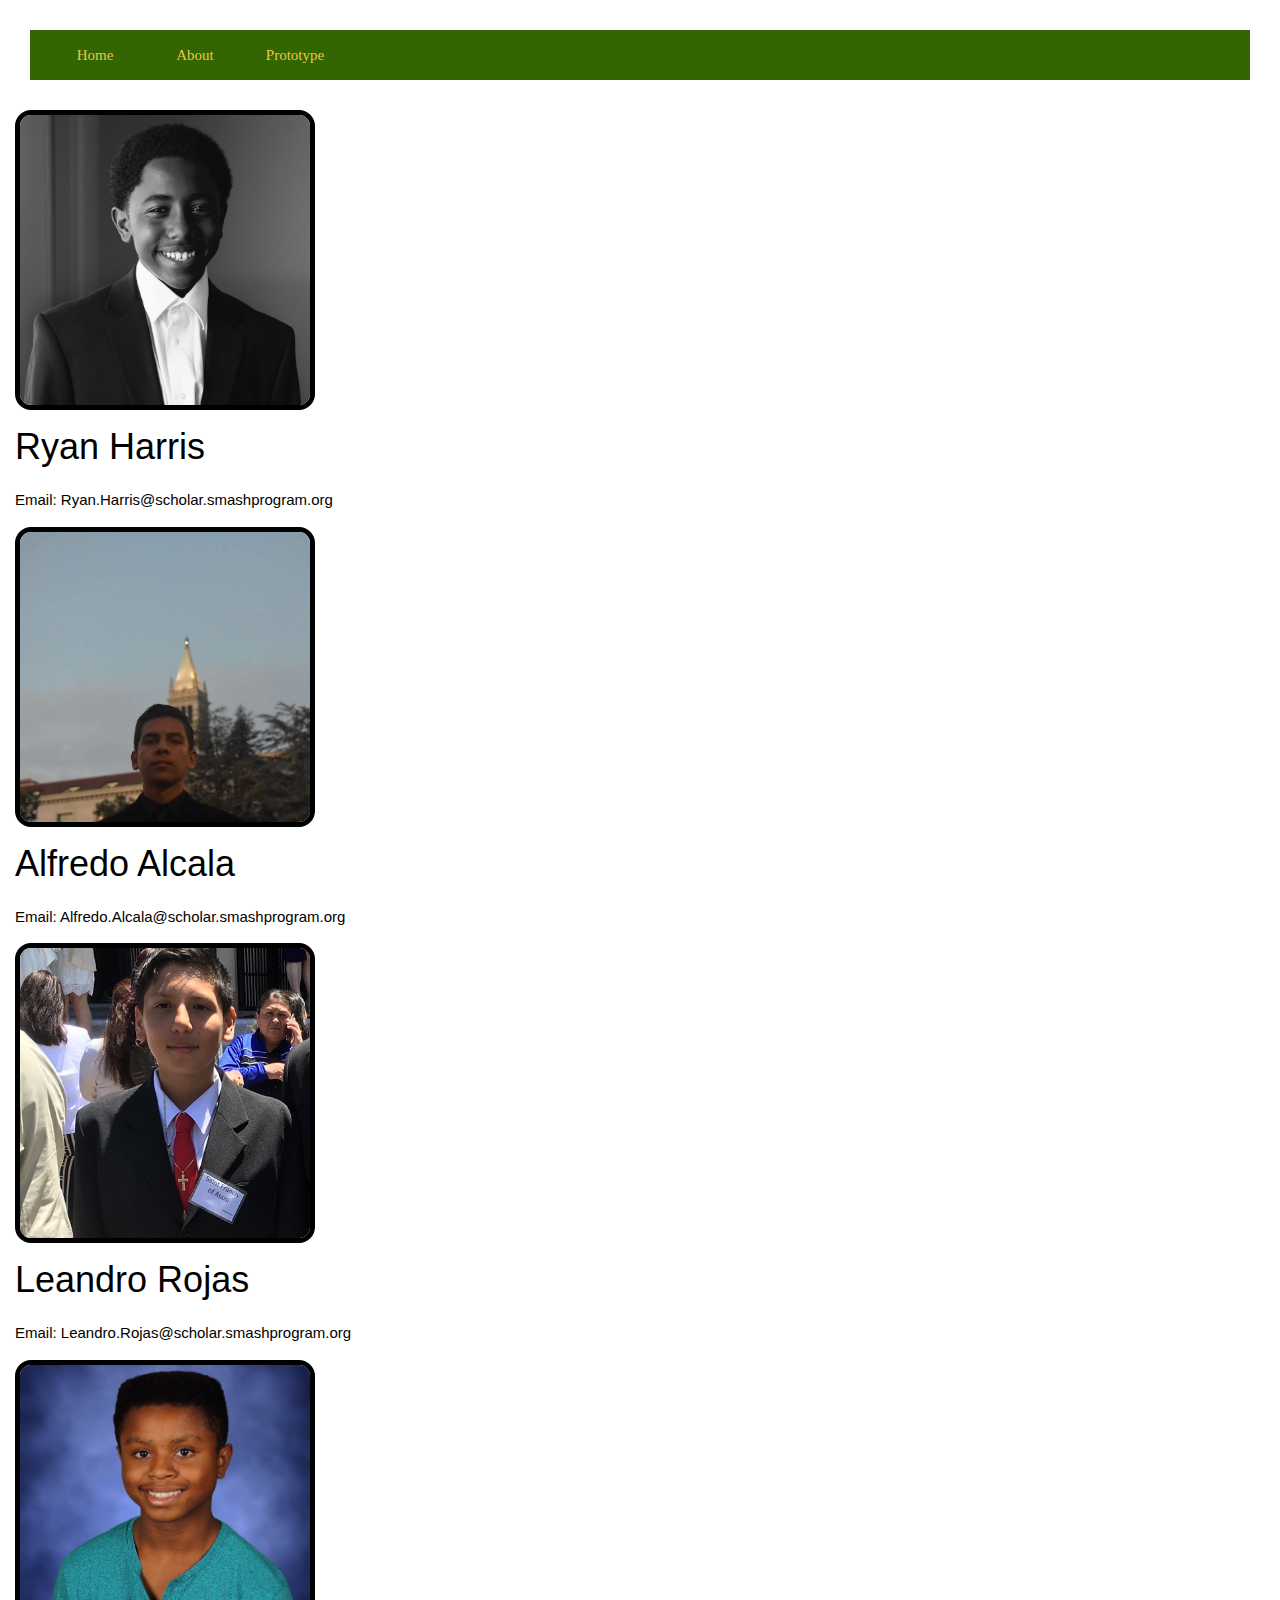
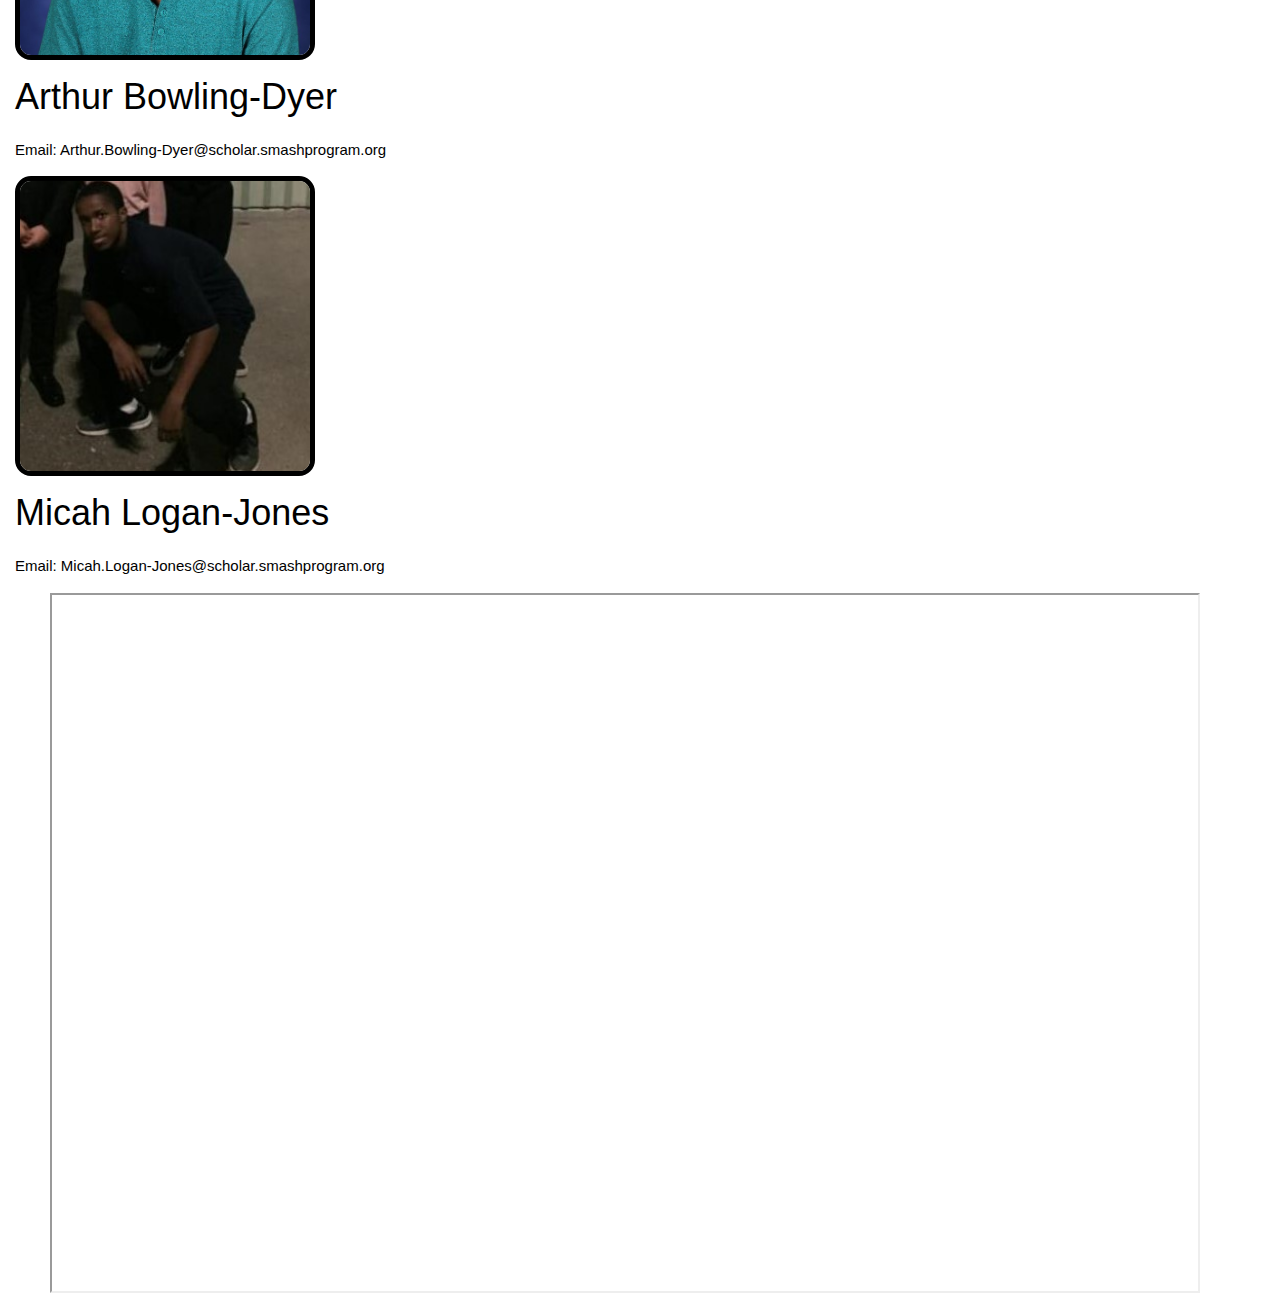
<file: FinalProject/FinalProjectContact.html>
<html>
     <head>
        <meta charset = "UTF-8">
        <meta name="viewport" content="width=device-width,"
        initial-scale=1.0>
        <title>E. coli</title>
        <link rel="stylesheet"href="FinalProjectContactStyle.css">
        <link rel="stylesheet" href="https://www.w3schools.com/w3css/4/w3.css">
    </head>
    <body>
        <ul><nav>
            <li><a href="FinalProjectIndex.html">Home</a></li>
             <li><a href="FinalProjectAbout.html">About</a></li>
            <li><a href="FinalProjectServices.html">Prototype</a></li>
        </nav></ul>    
         <img src="Ryan%20Pro.JPG" 
              class="w3-round-xlarge" 
              alt="Ryan's Portrait" 
              width="300px" 
              height="300px">
         <nav> 
          <h1>
           Ryan Harris
          </h1>
              <p> Email: Ryan.Harris@scholar.smashprogram.org </p>
         </nav>
         <img src="Alfredo Pro.JPG" 
              class="w3-round-xlarge" 
              alt="Alfredo's Portrait" 
              width="300px" 
              height="300px">
         <nav> 
          <h1>
           Alfredo Alcala
          </h1>
              <p> Email: Alfredo.Alcala@scholar.smashprogram.org </p>
         </nav>
         <img src="Leandro Pro.jpg"
              class="w3-round-xlarge"
              alt="Leandro's Portrait"
              width="300px" height="300px">
         <nav> 
          <h1>
           Leandro Rojas
          </h1>
              <p> Email: Leandro.Rojas@scholar.smashprogram.org </p>
         </nav>
         <img src="student_image (2).jpg"  
              class="w3-round-xlarge"
              alt="Arthur's Portrait" 
              width="300px" 
              height="300px">
         <nav> 
          <h1>
           Arthur Bowling-Dyer
          </h1>
              <p> Email: Arthur.Bowling-Dyer@scholar.smashprogram.org </p>
         </nav>
         <img src="Micah Logan-Jones.jpg" 
              class="w3-round-xlarge"
              alt="Micah's Portrait"
              width="300px" 
              height="300px">
         <nav> 
          <h1>
           Micah Logan-Jones
          </h1>
              <p> Email: Micah.Logan-Jones@scholar.smashprogram.org </p>
         </nav>
         <iframe src="https://docs.google.com/forms/d/e/1FAIpQLScdTMZHwEoztcmadiPyphvfpM7DFk82Xw-atHGdIIDyFJrDWw/viewform" 
                 width="1150" 
                 height="700">
        </iframe> 
     </body>
</html>
</file>
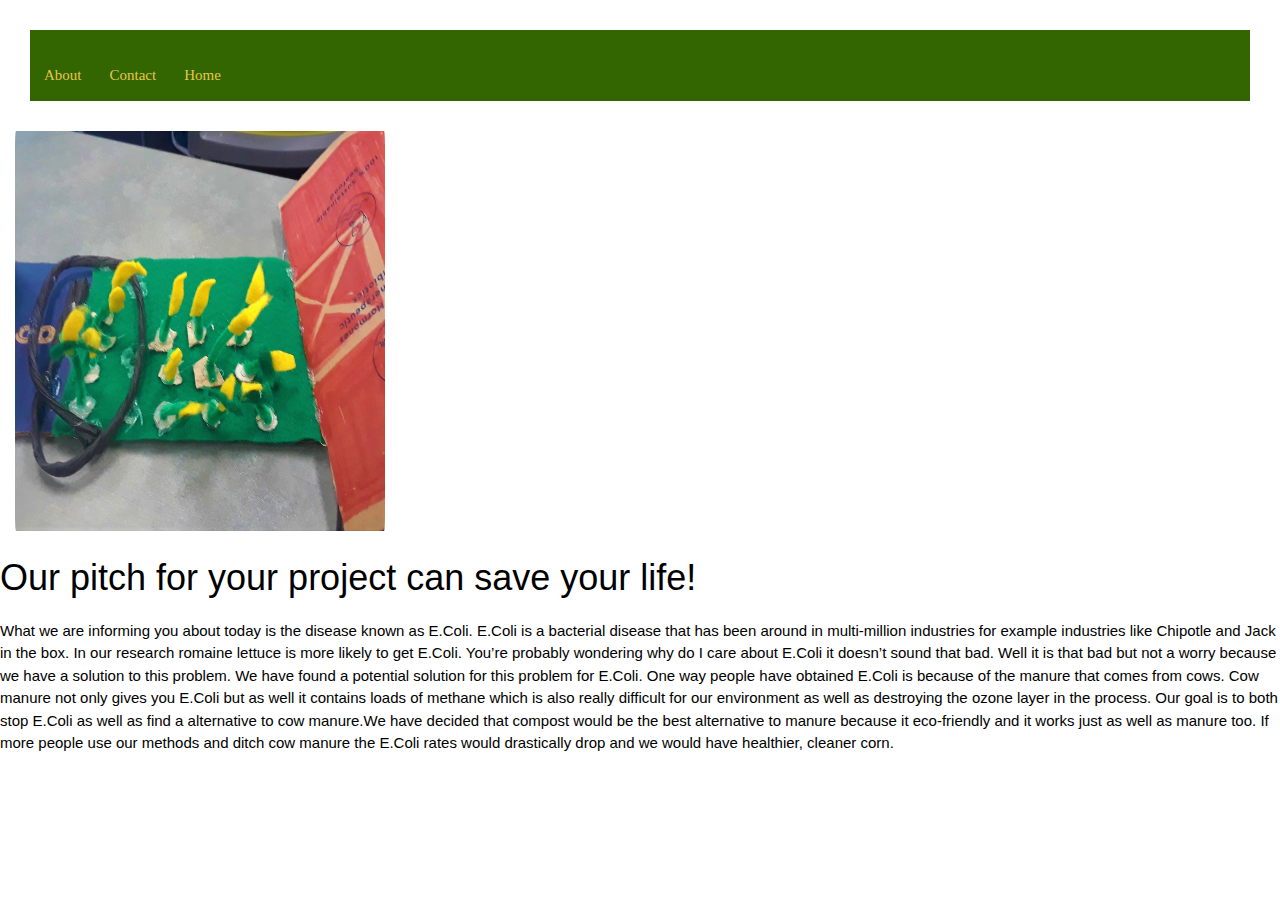
<file: FinalProject/FinalProjectServices.html>
<html>
     <head>
        <meta charset = "UTF-8">
        <meta name="viewport" content="width=device-width,"
        initial-scale=1.0>
        <title>e. coli</title>
        <link rel="stylesheet"href="FinalProjectServicesStyle.css">
	<link rel="stylesheet" href="https://www.w3schools.com/w3css/4/w3.css">
    </head>
    <body>
        <ul><nav>
            <li><a href="FinalProjectAbout.html">About</a></li>
            <li><a href="FinalProjectContact.html">Contact</a></li>
            <li><a href="FinalProjectIndex.html">Home</a></li>
        </nav></ul>
	    <img
              src="Corn Model.jpg" 
              class="w3-round-xlarge" 
              alt="Corn Model" 
              width="400px" 
              height="400px">
	   <nav> <h1> Our pitch for your project can save your life! </h1> 
	    <p>What we are informing you about today is the disease known as E.Coli. E.Coli is a bacterial disease that has been around in multi-million industries for example industries like Chipotle and Jack in the box. In our research romaine lettuce is more likely to get E.Coli. You’re probably wondering why do I care about E.Coli	it doesn’t sound that bad. Well it is that bad but not a worry because we have a solution to this problem. We have found a potential solution for this problem for E.Coli. 
	
One way people have obtained E.Coli is because of the manure that comes from cows. Cow manure not only gives you E.Coli but as well it contains loads of methane which is also really difficult for our environment as well as destroying the ozone layer in the process. Our goal is to both stop E.Coli as well as find a alternative to cow manure.We have decided that compost would be the best alternative to manure because it eco-friendly and it works just as well as manure too. If more people use our methods and ditch cow manure the E.Coli rates would drastically drop and we would have healthier, cleaner corn.
         </p>
	    </nav>
    </body>
</html>
</file>
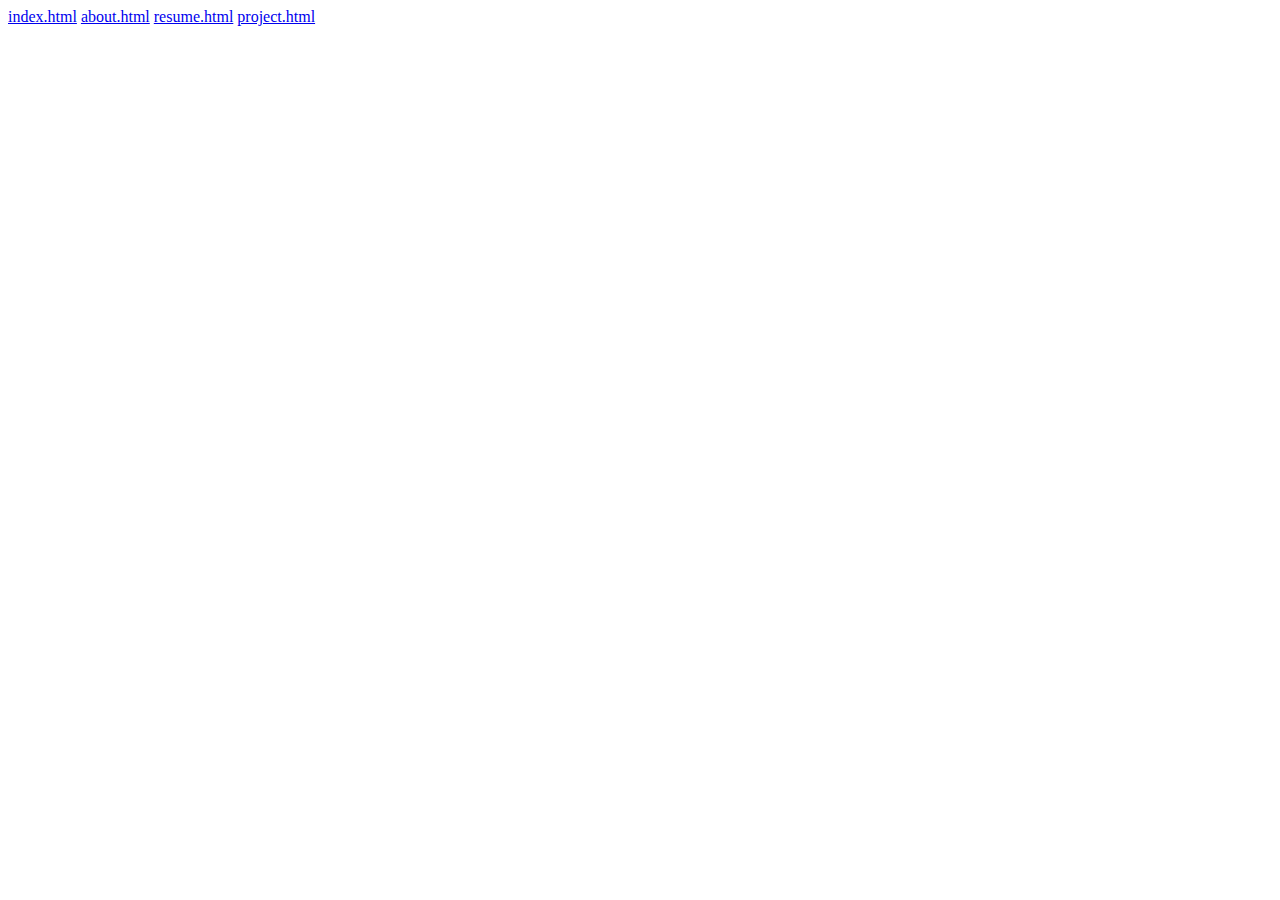
<file: portfolio/contact.html>
<!DOCTYPE html>
<html>
    <head>
    <meta charset="UTF-8">
    <title>title</title>
    <link rel="stylesheet" href="contact.html">
    </head>
  <body>
    <a href="index.html">index.html</a>
    <a href="about.html">about.html</a>
    <a href="resume.html">resume.html</a>
    <a href="projects.html">project.html</a>
  </body>
</html>
</file>
<file: FinalProject/FinalProjectContactStyle.css>
ul{
    list-style-type:none;
    margin:30;
    padding:0;
    overflow:hidden;
    font-family:fantasy;
    background-color:336600;
}
li{
    float:left;
}
li a{
    float:center;
    display:block;
    text-align:center;
    text-decoration:none;
    padding:14px;
    color:e8c547;
    font-family:fantasy;
}

li a {width: 100px;
height: 50px}

iframe {
  margin-left: 50px;
}
.w3-round-xlarge{
    margin-left: 15px;
    border-style: solid;
    border-width: 5px;
}
nav {margin-left: 15px;}    
@media only screen 
  and (min-device-width: 320px) 
  and (max-device-width: 750px)
  and (orientation: portrait)
</file>
<file: FinalProject/FinalProjectServicesStyle.css>
ul{
    list-style-type:none;
    margin:30;
    padding:0;
    overflow:hidden;
    font-family:fantasy;
    background-color:336600;
}
li{
    float:left;
}
li a{
    float:center;
    display:block;
    text-align:center;
    text-decoration:none;
    padding:14px;
    color:e8c547;
    font-family:fantasy;
}
.w3-round-xlarge{
    margin-left: 15px
    border-style: solid;
    border-width: 5px;
    float= left;
    padding: 0 15px; 
}
nav {margin-top: 20px;}
@media only screen 
  and (min-device-width: 320px) 
  and (max-device-width: 750px)
  and (orientation: portrait)
</file>
